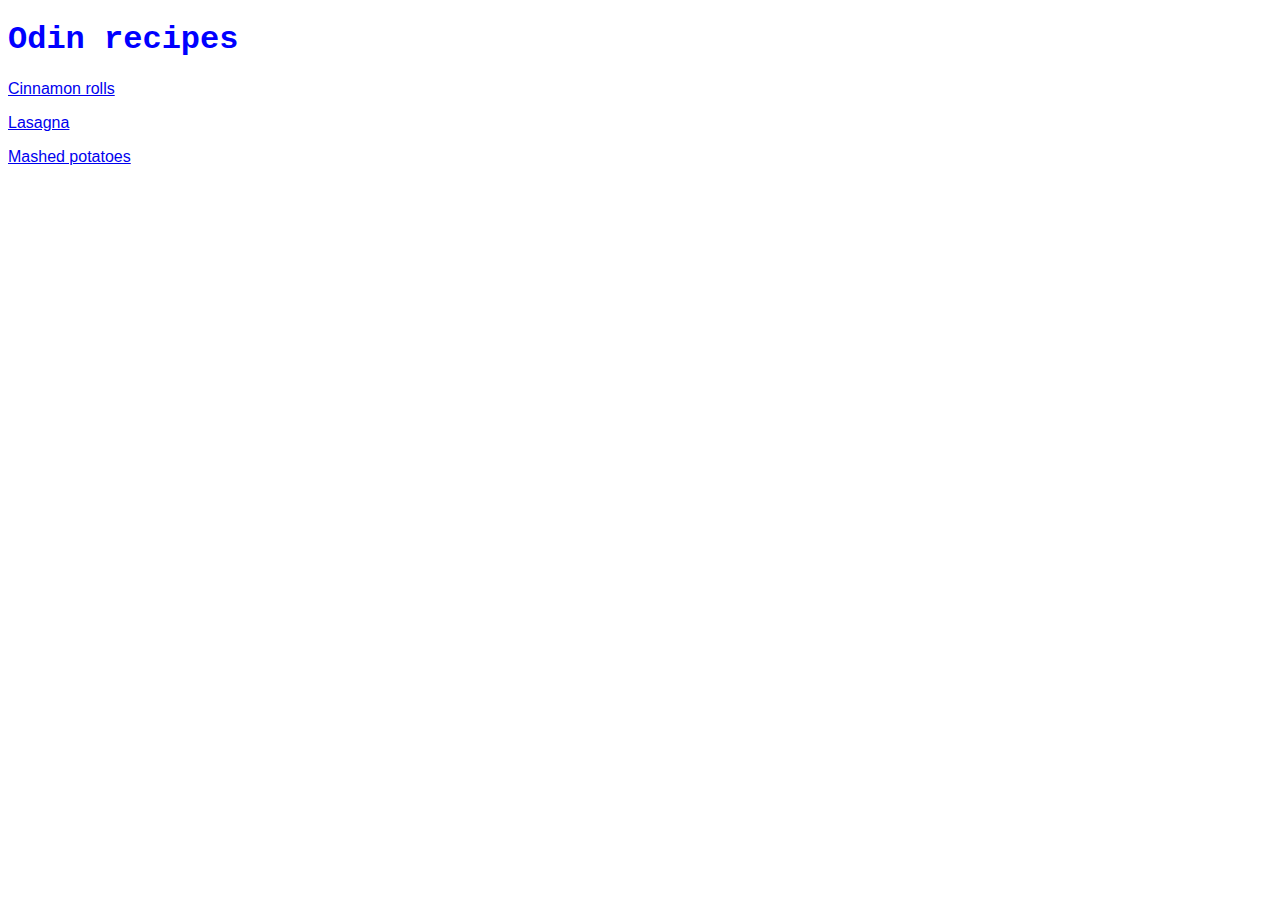
<file: index.html>
<!DOCTYPE html>
<html>
<head>
    <meta charset="utf-8">
    <title>Odin Recipes</title>
    <link rel="stylesheet" href="style.css">
</head>
<body>
    <h1>Odin recipes</h1>
    <p><a href="recipes/cinnamonrolls.html">Cinnamon rolls</a></p>
    <p><a href="recipes/lasagna.html">Lasagna</a></p>
    <p><a href="recipes/mashedpotatoes.html">Mashed potatoes</a></p>

</body>

</html>
</file>
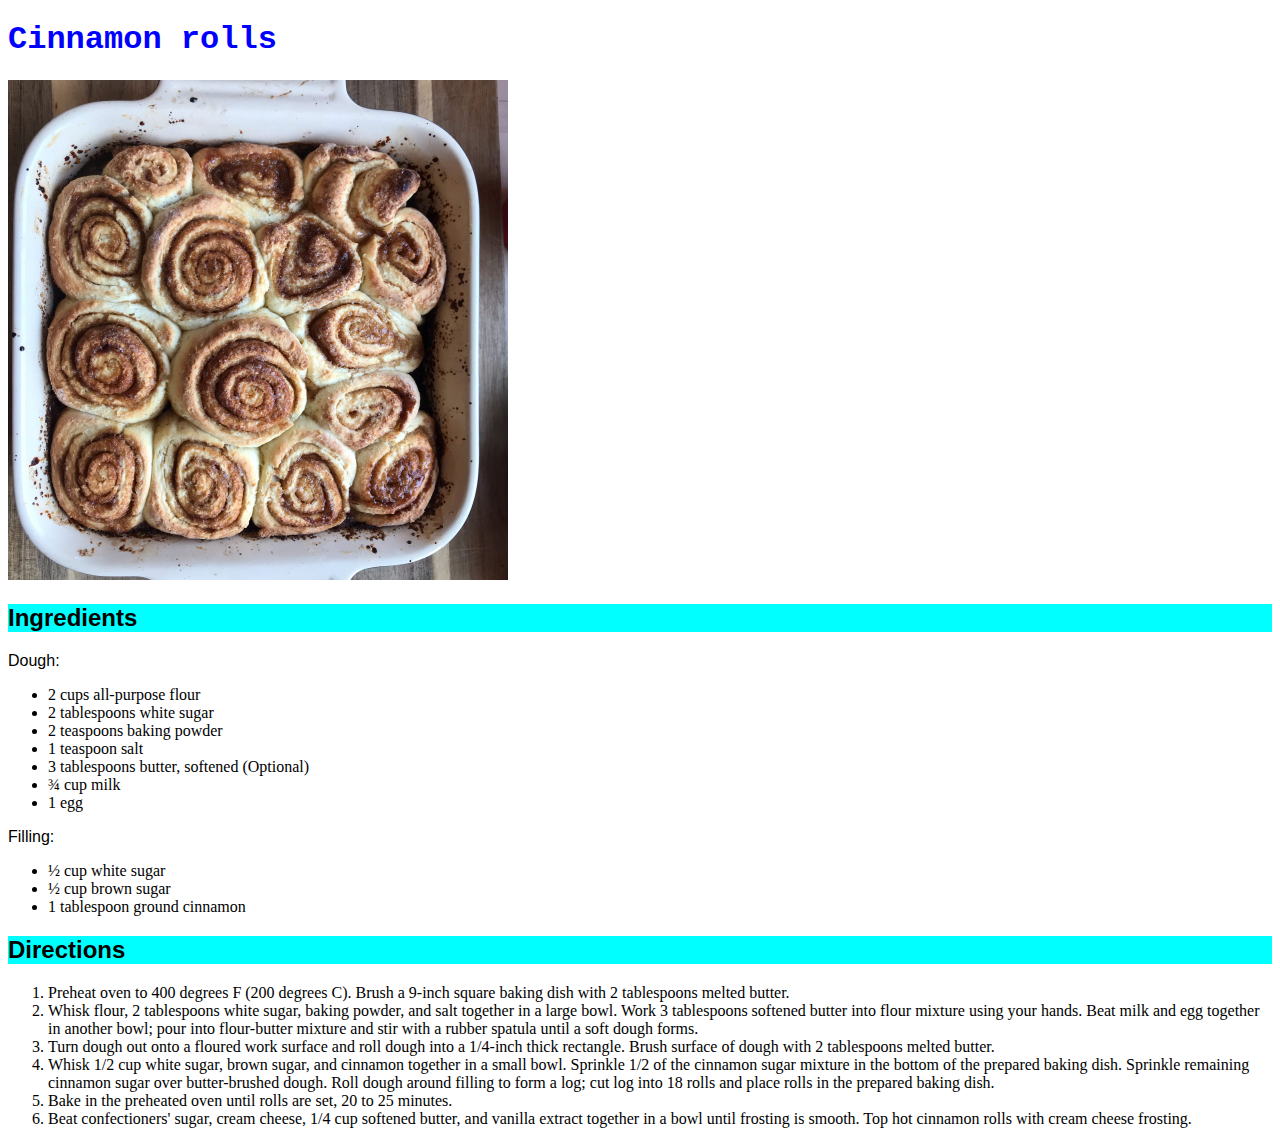
<file: recipes/cinnamonrolls.html>
<!DOCTYPE html>
<html>
<head>
    <meta charset="utf-8">
    <title>Cinnamon rolls</title>
    <link rel="stylesheet" href="../style.css">
</head>
<body>
    <h1>Cinnamon rolls</h1>
    <img src="../images/cinnamonrolls.jpg" alt="baking tray filled with delicious cinnamon rolls" height=500 width=500>
    <h2>Ingredients</h2>
    <p>Dough:</p>
    <ul>
        <li>2 cups all-purpose flour</li>
        <li>2 tablespoons white sugar </li>
        <li>2 teaspoons baking powder </li>
        <li>1 teaspoon salt </li>
        <li>3 tablespoons butter, softened (Optional) </li>
        <li>¾ cup milk </li>
        <li>1 egg</li>
    </ul>
    <p>Filling:</p>
    <ul>
        <li>½ cup white sugar</li>
        <li>½ cup brown sugar</li>
        <li>1 tablespoon ground cinnamon</li>
    </ul>
    <h2>Directions</h2>
    <ol>
        <li>Preheat oven to 400 degrees F (200 degrees C). Brush a 9-inch square baking dish with 2 tablespoons melted butter.</li>
        <li>Whisk flour, 2 tablespoons white sugar, baking powder, and salt together in a large bowl. Work 3 tablespoons softened butter into flour mixture using your hands. Beat milk and egg together in another bowl; pour into flour-butter mixture and stir with a rubber spatula until a soft dough forms.</li>
        <li>Turn dough out onto a floured work surface and roll dough into a 1/4-inch thick rectangle. Brush surface of dough with 2 tablespoons melted butter. </li>
        <li>Whisk 1/2 cup white sugar, brown sugar, and cinnamon together in a small bowl. Sprinkle 1/2 of the cinnamon sugar mixture in the bottom of the prepared baking dish. Sprinkle remaining cinnamon sugar over butter-brushed dough. Roll dough around filling to form a log; cut log into 18 rolls and place rolls in the prepared baking dish.</li>
        <li>Bake in the preheated oven until rolls are set, 20 to 25 minutes.</li>
        <li>Beat confectioners' sugar, cream cheese, 1/4 cup softened butter, and vanilla extract together in a bowl until frosting is smooth. Top hot cinnamon rolls with cream cheese frosting.</li>
    </ol>
</body>

</html>
</file>
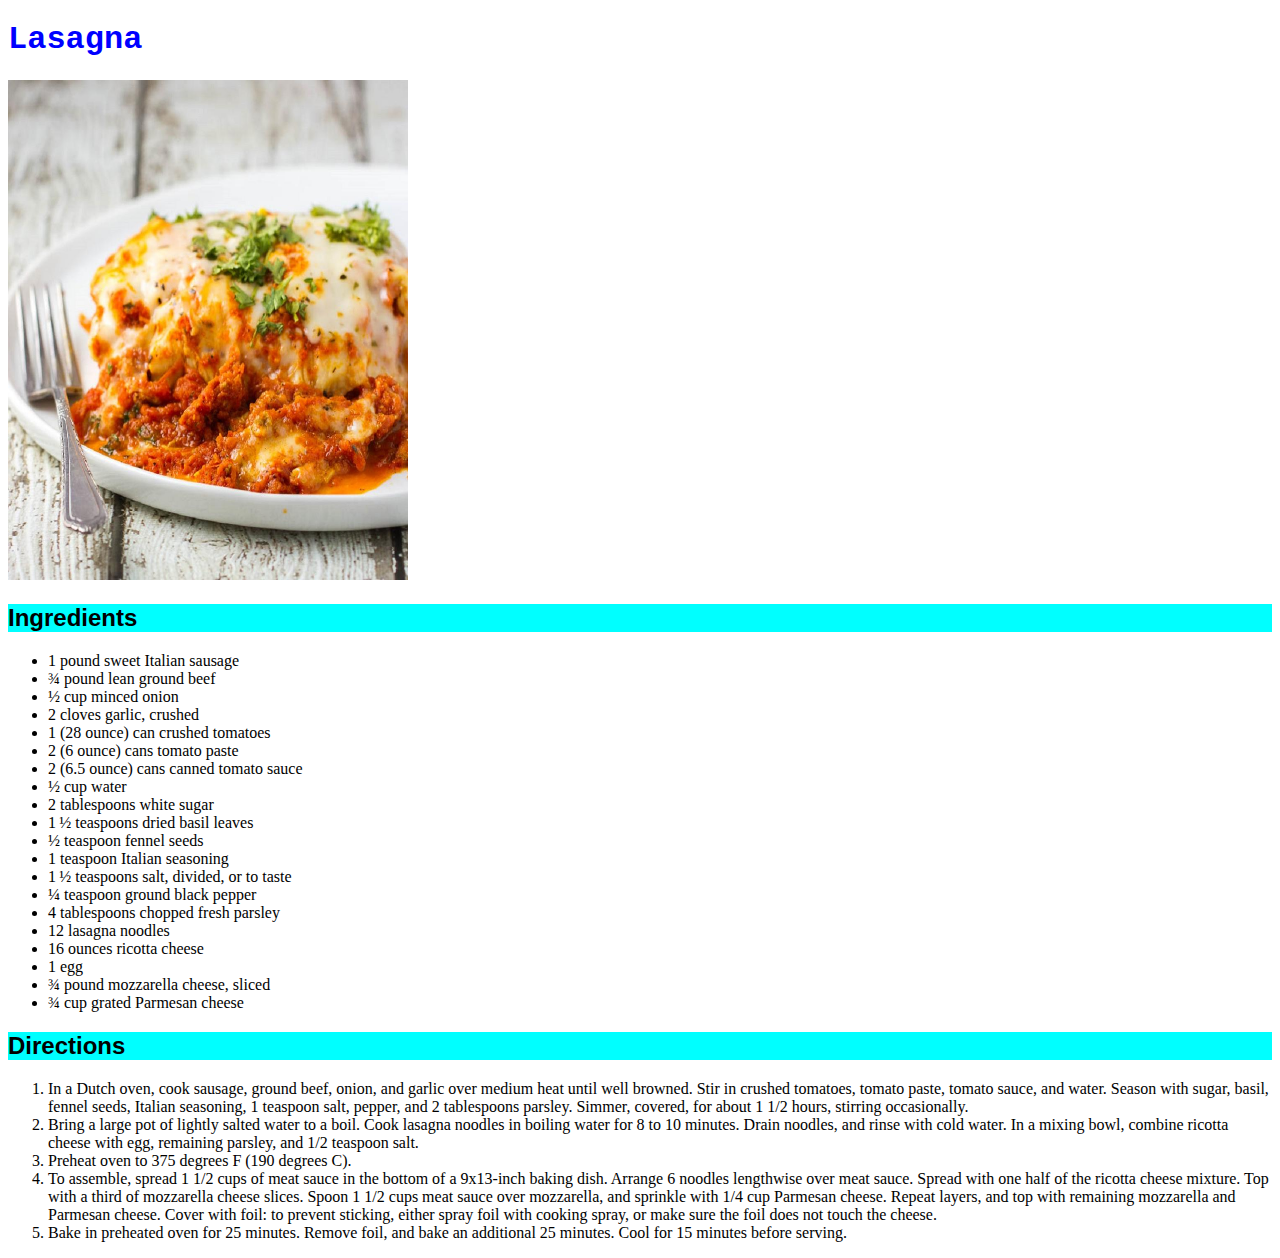
<file: recipes/lasagna.html>
<!DOCTYPE html>
<html>
<head>
    <meta charset="utf-8">
    <title>Lasagna</title>
    <link rel="stylesheet" href="../style.css">
</head>
<body>
    <h1>Lasagna</h1>
    <img src="../images/lasagna.jpg" alt="Freshly baked lasagna" height=500 width=400>
    <h2>Ingredients</h2>
    <ul>
        <li>1 pound sweet Italian sausage</li>
        <li>¾ pound lean ground beef</li>
        <li>½ cup minced onion</li>
        <li>2 cloves garlic, crushed</li>
        <li>1 (28 ounce) can crushed tomatoes</li>
        <li>2 (6 ounce) cans tomato paste</li>
        <li>2 (6.5 ounce) cans canned tomato sauce</li>
        <li>½ cup water</li>
        <li>2 tablespoons white sugar</li>
        <li>1 ½ teaspoons dried basil leaves</li>
        <li>½ teaspoon fennel seeds</li>
        <li>1 teaspoon Italian seasoning</li>
        <li>1 ½ teaspoons salt, divided, or to taste</li>
        <li>¼ teaspoon ground black pepper</li>
        <li>4 tablespoons chopped fresh parsley</li>
        <li>12 lasagna noodles</li>
        <li>16 ounces ricotta cheese</li>
        <li>1 egg</li>
        <li>¾ pound mozzarella cheese, sliced</li>
        <li>¾ cup grated Parmesan cheese</li>
    </ul>
    <h2>Directions</h2>
    <ol>
        <li>In a Dutch oven, cook sausage, ground beef, onion, and garlic over medium heat until well browned. Stir in crushed tomatoes, tomato paste, tomato sauce, and water. Season with sugar, basil, fennel seeds, Italian seasoning, 1 teaspoon salt, pepper, and 2 tablespoons parsley. Simmer, covered, for about 1 1/2 hours, stirring occasionally.</li>
        <li>Bring a large pot of lightly salted water to a boil. Cook lasagna noodles in boiling water for 8 to 10 minutes. Drain noodles, and rinse with cold water. In a mixing bowl, combine ricotta cheese with egg, remaining parsley, and 1/2 teaspoon salt.</li>
        <li>Preheat oven to 375 degrees F (190 degrees C).</li>
        <li>To assemble, spread 1 1/2 cups of meat sauce in the bottom of a 9x13-inch baking dish. Arrange 6 noodles lengthwise over meat sauce. Spread with one half of the ricotta cheese mixture. Top with a third of mozzarella cheese slices. Spoon 1 1/2 cups meat sauce over mozzarella, and sprinkle with 1/4 cup Parmesan cheese. Repeat layers, and top with remaining mozzarella and Parmesan cheese. Cover with foil: to prevent sticking, either spray foil with cooking spray, or make sure the foil does not touch the cheese. </li>
        <li>Bake in preheated oven for 25 minutes. Remove foil, and bake an additional 25 minutes. Cool for 15 minutes before serving.</li>
    </ol>
</body>

</html>
</file>
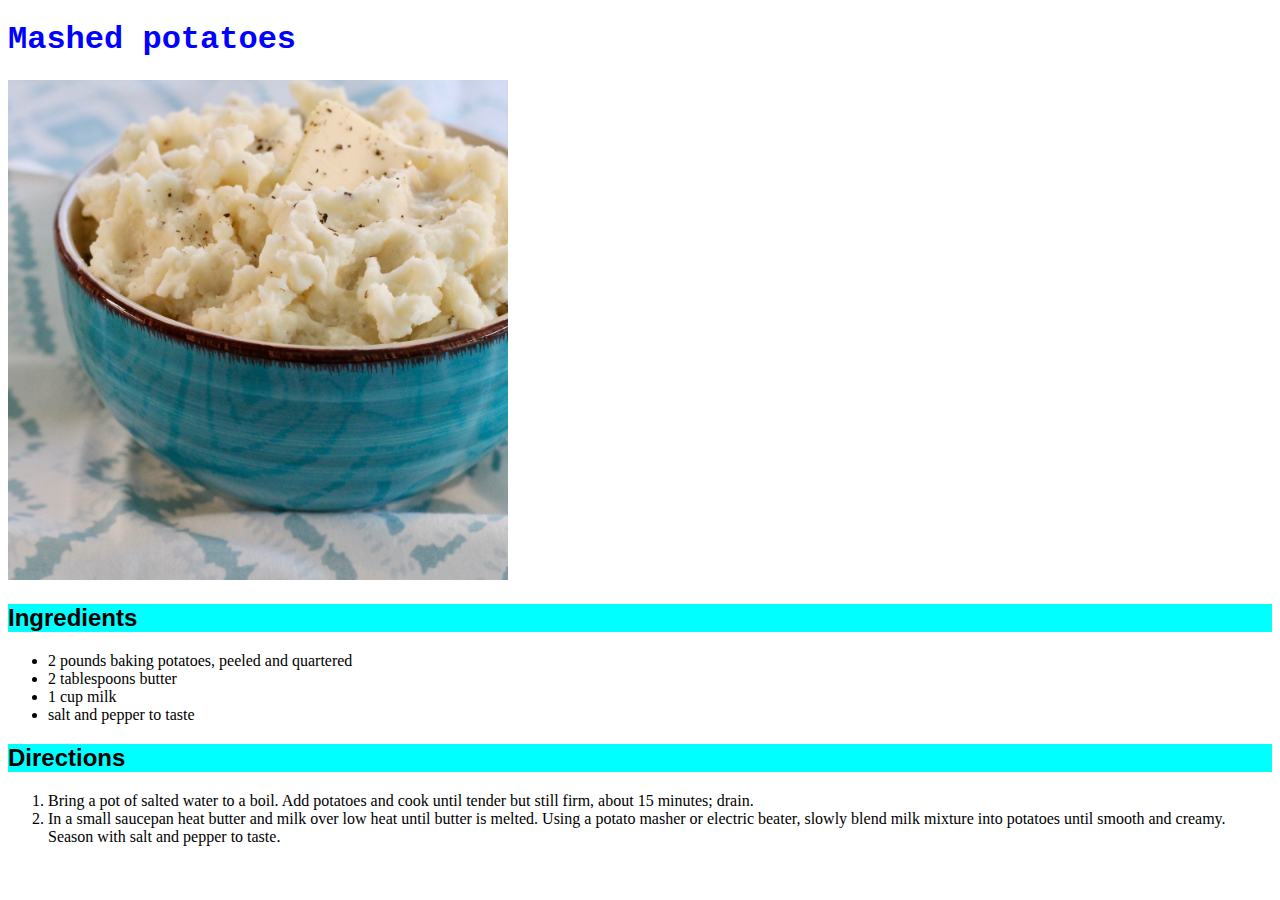
<file: recipes/mashedpotatoes.html>
<!DOCTYPE html>
<html>
<head>
   <meta charset="utf-8">
    <title>Mashed potatoes</title>
    <link rel="stylesheet" href="../style.css">
</head>
<body>
    <h1>Mashed potatoes</h1>
    <img src="../images/mashedpotatoes.jpg" alt="Bowl of lightly peppered mashed potatoes" height=500 width=500>
    <h2>Ingredients</h2>
    <ul>
        <li>2 pounds baking potatoes, peeled and quartered</li>
        <li>2 tablespoons butter</li>
        <li>1 cup milk</li>
        <li>salt and pepper to taste</li>
    </ul>
    <h2>Directions</h2>
    <ol>
        <li>Bring a pot of salted water to a boil. Add potatoes and cook until tender but still firm, about 15 minutes; drain.</li>
        <li>In a small saucepan heat butter and milk over low heat until butter is melted. Using a potato masher or electric beater, slowly blend milk mixture into potatoes until smooth and creamy. Season with salt and pepper to taste.</li>
    </ol>
</body>
</html>
</file>
<file: style.css>
h1 {
    font-family:'Courier New', Courier, monospace;
    color: blue;
    font-weight: bold;
}
h2 {
    font-family:'Segoe UI', Tahoma, Geneva, Verdana, sans-serif;
    background-color: aqua;
}
p {
    font-family:Arial, Helvetica, sans-serif;
}
</file>
